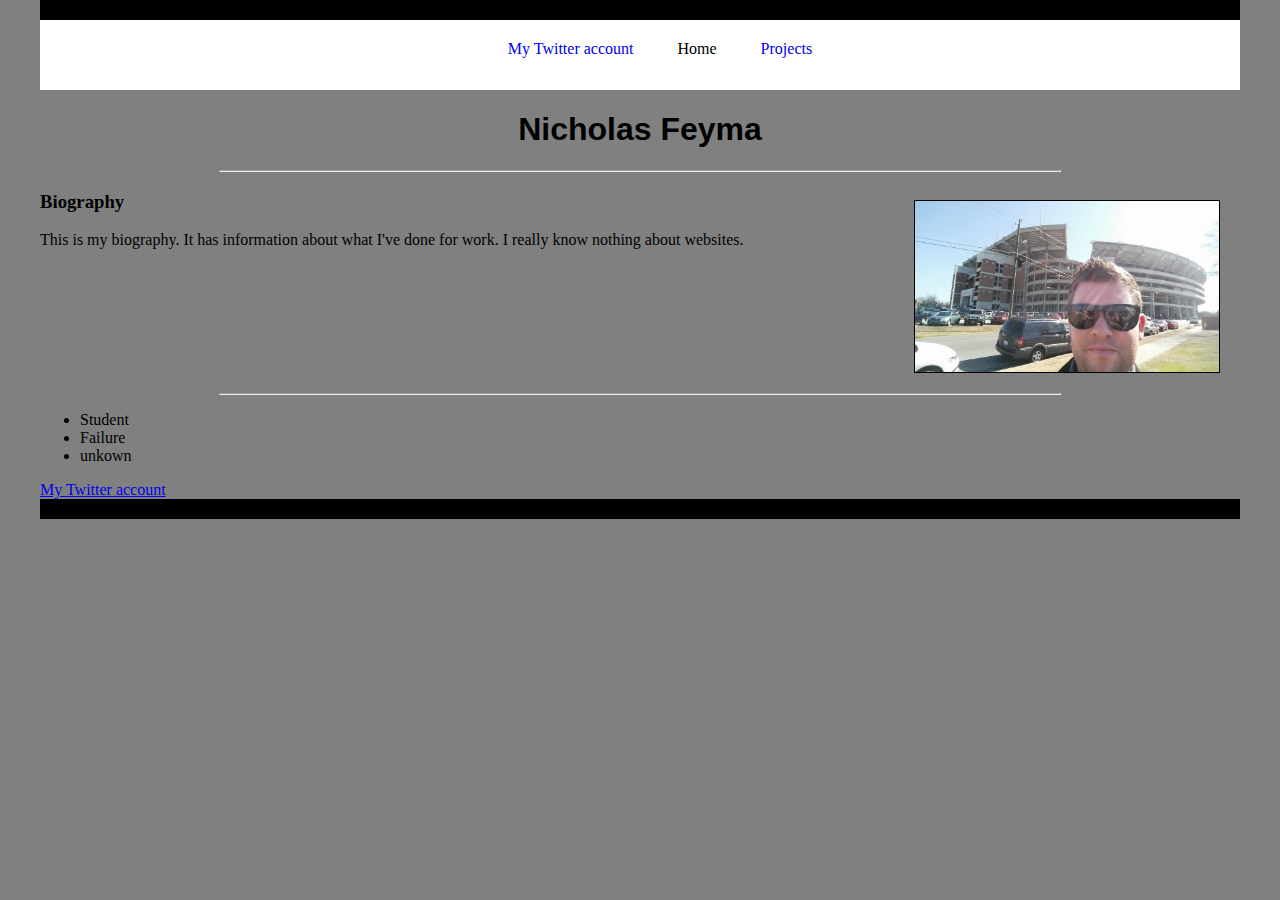
<file: index.html>
<!DOCTYPE html>
<html>
  <head>
    <meta charset="utf-8">
    <title>My Practice Site</title>
    <link rel="stylesheet" type="text/css" href="style.css">
  </head>
  <body>
    <nav>
      <ul>
        <li><a href="https://twitter.com/NicholasFeyma?s=03" target="_blank">My Twitter account</a></li>
        <li>Home</li>
        <li><a href="projects.html">Projects</a></li>
      </ul>
    </nav>
    <h1>Nicholas Feyma</h1>
    <hr>
    <img id="Nicholas" src="nfphoto.jpg"
    style="width:304px;height:auto;">
    <h3>Biography</h3>
    <P>This is my biography. It has information about what I've done for work. I really know nothing about websites.</p>
    <hr>
    <ul>
      <li>Student</li>
      <li>Failure</li>
      <li>unkown</li>
    </ul>
    <a href="https://twitter.com/NicholasFeyma?s=03" target="_blank">My Twitter account</a>
    <!-- <iframe width="640" height="360" src="https://www.youtube.com/embed/f3PJF0YE-x4" frameborder="0" allowfullscreen></iframe> -->
  </body>
</html>
</file>
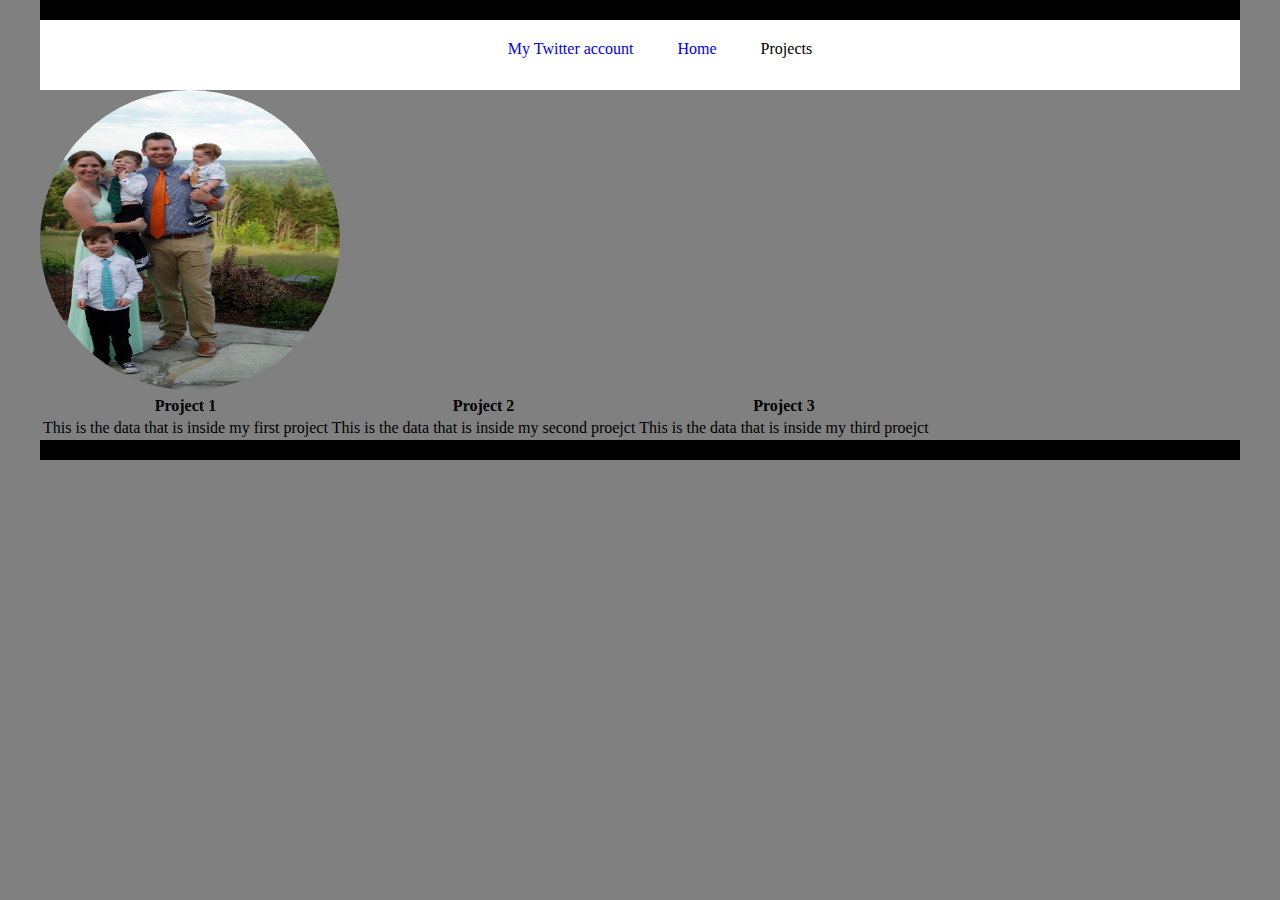
<file: projects.html>
<!DOCTYPE html>
<html>
  <head>
    <meta charset="utf-8">
    <title>My Practice Site Projects</title>
    <link rel="stylesheet" type="text/css" href="style.css">
  </head>
  <body>
    <nav>
      <ul>
        <li><a href="https://twitter.com/NicholasFeyma?s=03" target="_blank">My Twitter account</a></li>
        <li><a href="index.html">Home</a></li>
        <li>Projects</li>
      </ul>
    </nav>
    <img id="family-photo" src="2nd-photo.jpg">

    <table>
      <tr>
        <th>Project 1</th>
        <th>Project 2</th>
        <th>Project 3</th>
      <tr>
        <td>This is the data that is inside my first project</td>
        <td>This is the data that is inside my second proejct</td>
        <td>This is the data that is inside my third proejct</td>
      </tr>
    </table>
  </body>
</html>
</file>
<file: style.css>
body{
  border-top: 20px solid black;
  border-bottom: 20px solid black;
  background-color: grey;
  margin: 0 40px;
}
nav {
  background:
  white;
  height: 70px;
  text-align: center;
}
nav ul {
  margin: 0;
}
nav li {
  list-style: none;
  display: inline-block;
  padding: 20px;
}
nav a {
  text-decoration: none;
}
nav li:hover{
  border-bottom: 1px solid
  black;
}
h1{
  text-align: center;
  font-family:Arial, sans-serif;
  text-transofm: uppercase;

}
hr{
  width: 70%;
  clear: both;
}
#Nicholas{
  border: 1px solid black;
  float: right;
  margin: 20px;
}
#family-photo {
  height: 300px;
  width: 300px;
  border-radius: 50%;
}
</file>
